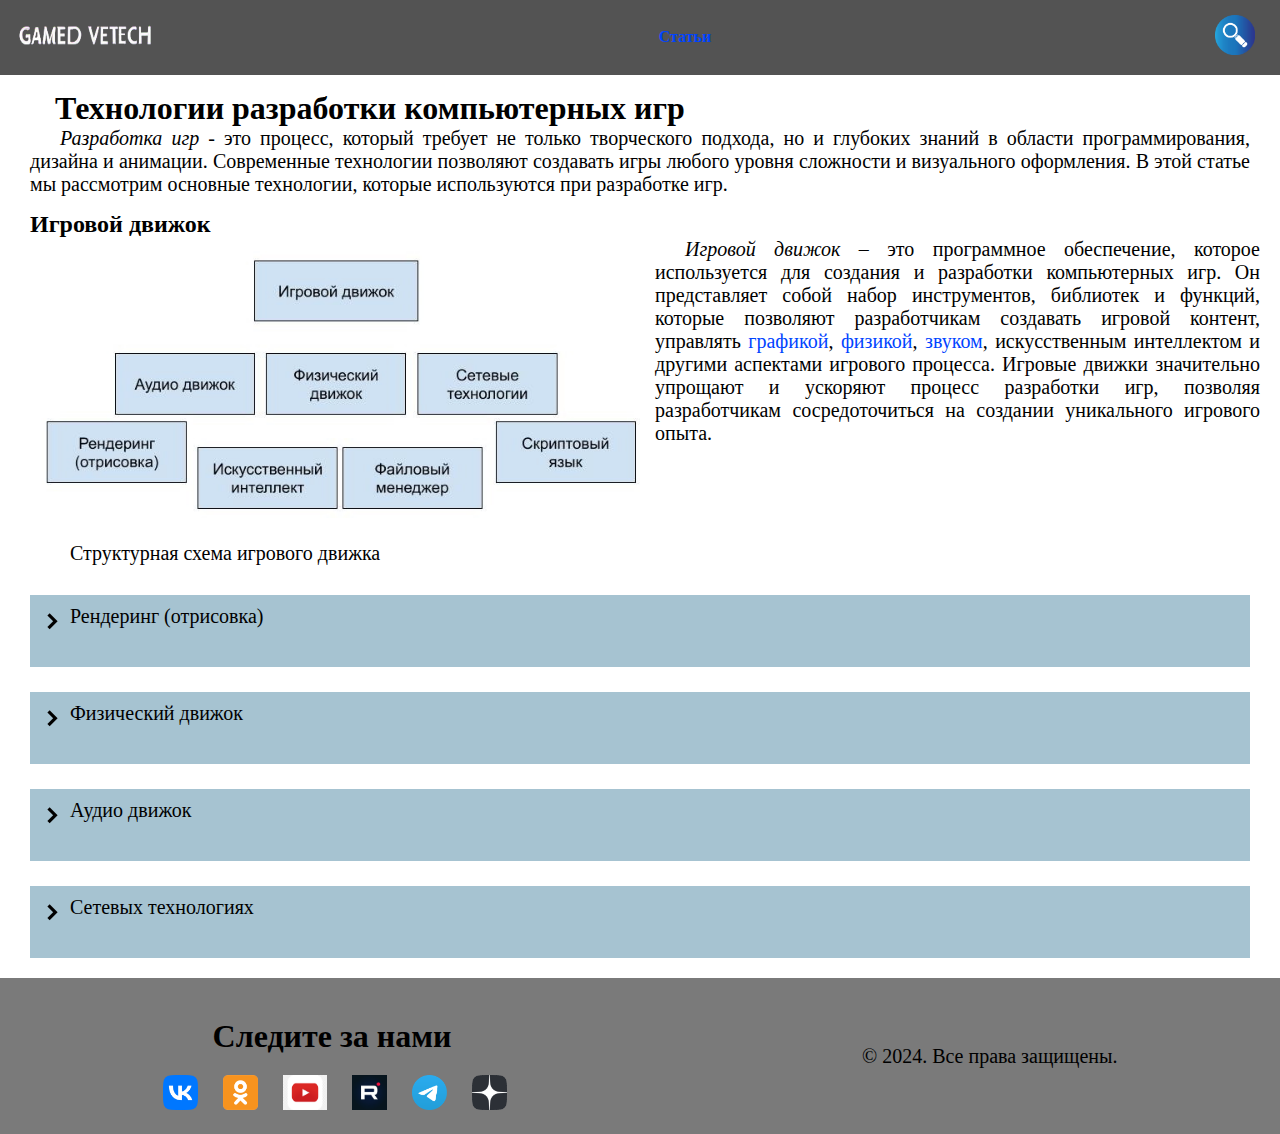
<file: index.html>
<!DOCTYPE html>
<html>

<head>
    <meta charset="UTF-8">
    <meta name="viewport" content="width=device-width, initial-scale=1.0">
    <link rel="stylesheet" type="text/css" href="style.css" />
    <title>Технологии разработки видеоигр</title>
    <script src="script.js"></script>
</head>

<body>
    <header>
        <div>
            <ul class="PCList">
                <li>
                    <a title="Главная страница" href="index.html" class="logo">
                        <picture>
                            <img src="assets/icon/logo.png" alt="Gamed vetech" width="140px" height="20px">
                        </picture>
                    </a>
                </li>
                <li class="elem">
                    <a href="html/article.html">Статьи</a>
                </li>
                <li class="elem">
                    <picture>
                        <img src="assets/icon/search.png" alt="ПОИСК" width="40px" height="40px">
                    </picture>
                </li>
            </ul>
            <ul class="PhoneList">
                <li class="elemIcon">
                    <picture>
                        <img src="assets/icon/search.png" alt="ПОИСК" width="40px" height="40px">
                    </picture>
                </li>

                <li>
                    <button class="elemIcon" id="showBtn" type="button">
                        <picture>
                            <img src="assets/icon/list.png" alt="ЛИСТ" width="40px" height="40px">
                        </picture>
                    </button>
                </li>
            </ul>
        </div>
    </header>

    <div id="menu" class="search_list">
        <ul>
            <li>
                <a href="html/article.html">Статьи</a>
            </li>
            <li>
                <ul>
                    <li>
                        <a href="https://vk.com/">
                            <img src="assets/Соцсети/vk.png" alt="vk" width="30px" height="30px">
                        </a>
                    </li>
                    <li>
                        <a href="https://rutube.ru/">
                            <img src="assets/Соцсети/rt.png" alt="rt" width="30px" height="30px">
                        </a>
                    </li>
                    <li>
                        <a href="https://web.telegram.org/">
                            <img src="assets/Соцсети/telegram.png" alt="telegram" width="30px" height="30px">
                        </a>
                    </li>
                </ul>
            </li>
        </ul>
    </div>

    <main>
        <div>
            <h1>Технологии разработки компьютерных игр</h1>
            <p ><i>Разработка игр</i> - это процесс, который требует не только творческого подхода, но и глубоких
                знаний в
                области программирования, дизайна и анимации. Современные технологии позволяют создавать игры любого
                уровня сложности и визуального оформления. В этой статье мы рассмотрим основные технологии, которые
                используются при разработке игр.
            </p>
        </div>


        <div>
            <div>
                <h2>
                    Игровой движок
                </h2>
                <div class="textWithImage">
                    <p>
                        <i>Игровой движок</i> – это программное обеспечение, которое используется для создания и разработки
                        компьютерных игр. Он представляет собой набор инструментов, библиотек и функций, которые
                        позволяют разработчикам создавать игровой контент, управлять <a href="#r">графикой</a>,
                        <a href="#n">физикой</a>, <a href="#a">звуком</a>,
                        искусственным интеллектом и другими аспектами игрового процесса. Игровые движки значительно
                        упрощают и ускоряют процесс разработки игр, позволяя разработчикам сосредоточиться на
                        создании
                        уникального игрового опыта.
                    </p>
                    <div class="view">
                        <img src="assets/icon/struct.jpg" class="_img">
                        <p>Структурная схема игрового движка</p>
                    </div>


                </div>
            </div>


        </div>

        <div class="view popup">
            <div id="r">
                <p class="noSelect">Рендеринг (отрисовка)</p>
                <img class="arrow" onmousedown="ShowElem('render', this)" value="1" id="arrow"
                    src="assets/icon/arrow.png" id="arrow">
            </div>
            <div id="render">
                <p>
                    <i>Рендиринг (от англ. Rendering)</i> – процесс преобразования трехмерной модели или сцены из компьютерной
                    модели или сцены из компьютерной программы в изображение, которое увидит пользователь. Для
                    выполнения рендеринга используются различные программные обеспечения и инструменты, включая
                    специальные API (Application Programming Interface).
                </p>
                <p>Подробнее можно прочесть в статье о <a href="html/render.html">рендеринге</a></p>
            </div>
        </div>

        <div class="view popup">
            <div id="p">
                <p class="noSelect">Физический движок</p>
                <img class="arrow" onmousedown="ShowElem('physical', this)" value="1" id="arrow"
                    src="assets/icon/arrow.png" id="arrow">
            </div>



            <div id="physical">
                <p >
                    <i>Физический движок</i> – это программа, которая имитирует физические законы и взаимодействия между
                    объектами в компьютерной графике. Он отвечает за расчет и управления движением, коллизиями,
                    гравитацией, инерцией и другими физическими эффектами.
                </p>
                <p>Подробнее можно прочесть в статье о <a href="html/physics.html">физическом движке</a></p>
            </div>
        </div>

        <div class="view popup">
            <div id="a">
                <p class="noSelect">Аудио движок</p>

                <img class="arrow" onmousedown="ShowElem('audio', this)" value="1" id="arrow"
                    src="assets/icon/arrow.png">

            </div>
            <div  id="audio">
                <p>
                   <i>Звуковой движок (audio engine)</i> является программным компонентом, который отвечает за проигрывание и
                    обработку звуковых данных в компьютерных программах, играх, медиа-плеерах и других устройствах. Он
                    обеспечивает возможность воспроизводить звуки, музыку, звуковые эффекты и обрабатывать аудио
                    сигналы, обеспечивая качественное звучание и оптимальную производительность. Звуковые движки могут
                    включать в себя такие функции, как синтез звука, микширование аудио потоков, пространственная
                    обработка звука, обработка эффектов и другие возможности для работы с звуком.
                </p>
            </div>
        </div>

        <div class="view popup">
            <div id="n">
                <p class="noSelect">Сетевых технологиях</p>

                <img class="arrow" onmousedown="ShowElem('network', this)" value="1" id="arrow"
                    src="assets/icon/arrow.png">
            </div>

            <div id="network">
                <p>
                    В компьютерных играх  <i>сетевые технологии</i> используются для создания мультиплеерного режима игры,
                    который позволяет игрокам играть вместе через интернет.
                </p>
            </div>
        </div>



    </main>


    <footer>
        <div>
            <h1>Следите за нами </h1>
            <div>
                <a href="https://vk.com/">
                    <img src="assets/Соцсети/vk.png" alt="vk" width="35px" height="35px">
                </a>

                <a href="https://ok.ru/">
                    <img src="assets/Соцсети/одноклассники.png" alt="одноклассники" width="35px" height="35px">
                </a>

                <a href="https://www.youtube.com/">
                    <img src="assets/Соцсети/youtube.png" alt="youtube" width="35px" height="35px">
                </a>

                <a href="https://rutube.ru/">
                    <img src="assets/Соцсети/rt.png" alt="rt" width="35px" height="35px">
                </a>

                <a href="https://web.telegram.org/">
                    <img src="assets/Соцсети/telegram.png" alt="telegram" width="35px" height="35px">
                </a>

                <a href="https://dzen.ru/">
                    <img src="assets/Соцсети/yd.png" alt="yd" width="35px" height="35px">
                </a>
            </div>
        </div>
        <div>
            <p>
                © 2024. Все права защищены.
            </p>
        </div>
    </footer>






    <script src="observer.js"></script>
</body>

</html>
</file>
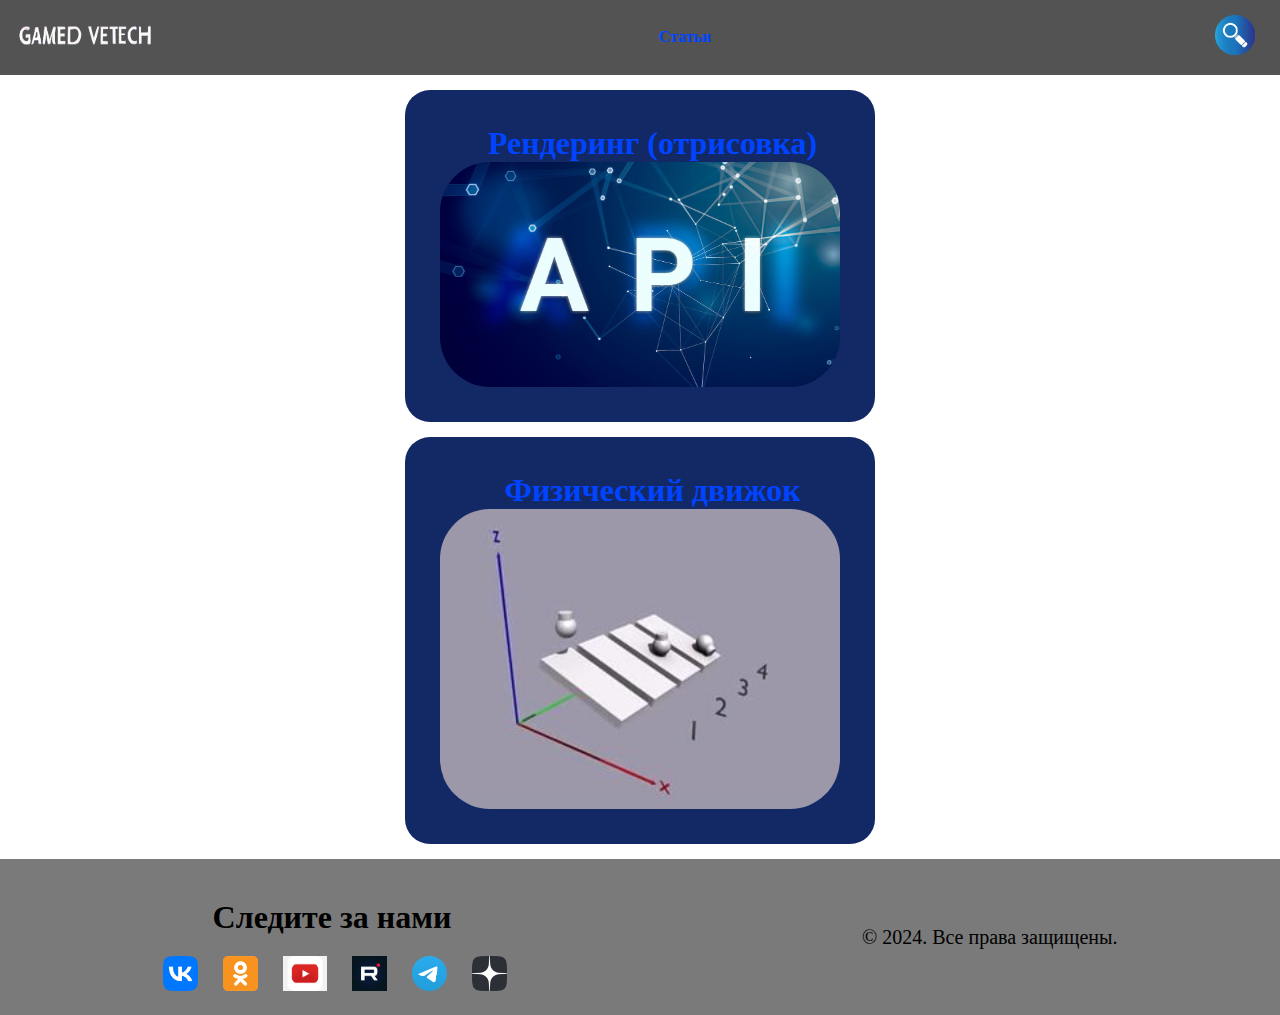
<file: html/article.html>
<!DOCTYPE html>
<html>

<head>
    <meta charset="UTF-8">
    <meta name="viewport" content="width=device-width, initial-scale=1.0">
    <link rel="stylesheet" type="text/css" href="../style.css" />
    <title>Технологии разработки видеоигр</title>
    <script src="../script.js"></script>
</head>

<body>
    <header>
        <div>
            <ul class="PCList">
                <li>
                    <a title="Главная страница" href="../index.html" class="logo">
                        <picture>
                            <img src="../assets/icon/logo.png" alt="Gamed vetech" width="140px" height="20px">
                        </picture>
                    </a>
                </li>
                <li class="elem">
                    <a href="article.html">Статьи</a>
                </li>
                <li class="elem">
                    <picture>
                        <img src="../assets/icon/search.png" alt="ПОИСК" width="40px" height="40px">
                    </picture>
                </li>
            </ul>
            <ul class="PhoneList">
                <li class="elemIcon">
                    <picture>
                        <img src="../assets/icon/search.png" alt="ПОИСК" width="40px" height="40px">
                    </picture>
                </li>

                <li>
                    <button class="elemIcon" id="showBtn" type="button">
                        <picture>
                            <img src="../assets/icon/list.png" alt="ЛИСТ" width="40px" height="40px">
                        </picture>
                    </button>
                </li>
            </ul>
        </div>
    </header>

    <div id="menu" class="search_list">
        <ul>
            <li>
                <a href="article.html">Статьи</a>
            </li>
            <li>
                <ul>
                    <li>
                        <a href="https://vk.com/">
                            <img src="../assets/Соцсети/vk.png" alt="vk" width="30px" height="30px">
                        </a>
                    </li>
                    <li>
                        <a href="https://rutube.ru/">
                            <img src="../assets/Соцсети/rt.png" alt="rt" width="30px" height="30px">
                        </a>
                    </li>
                    <li>
                        <a href="https://web.telegram.org/">
                            <img src="../assets/Соцсети/telegram.png" alt="telegram" width="30px" height="30px">
                        </a>
                    </li>
                </ul>
            </li>
        </ul>
    </div>

    <main class="articles">
        <a class="article" href="render.html">
            <h1>Рендеринг (отрисовка)</h1>
            <img src="../assets/Картинки/api.jpg">
        </a>

        <a class="article" href="physics.html">
            <h1>Физический движок</h1>
            <img src="../assets/Картинки/физика.jpg">
        </a>
    </main>


    <footer>
        <div>
            <h1>Следите за нами </h1>
            <div>
                <a href="https://vk.com/">
                    <img src="../assets/Соцсети/vk.png" alt="vk" width="35px" height="35px">
                </a>

                <a href="https://ok.ru/">
                    <img src="../assets/Соцсети/одноклассники.png" alt="одноклассники" width="35px" height="35px">
                </a>

                <a href="https://www.youtube.com/">
                    <img src="../assets/Соцсети/youtube.png" alt="youtube" width="35px" height="35px">
                </a>

                <a href="https://rutube.ru/">
                    <img src="../assets/Соцсети/rt.png" alt="rt" width="35px" height="35px">
                </a>

                <a href="https://web.telegram.org/">
                    <img src="../assets/Соцсети/telegram.png" alt="telegram" width="35px" height="35px">
                </a>

                <a href="https://dzen.ru/">
                    <img src="../assets/Соцсети/yd.png" alt="yd" width="35px" height="35px">
                </a>
            </div>
        </div>
        <div>
            <p>
                © 2024. Все права защищены.
            </p>
        </div>
    </footer>






    <script src="../observer.js"></script>
</body>

</html>
</file>
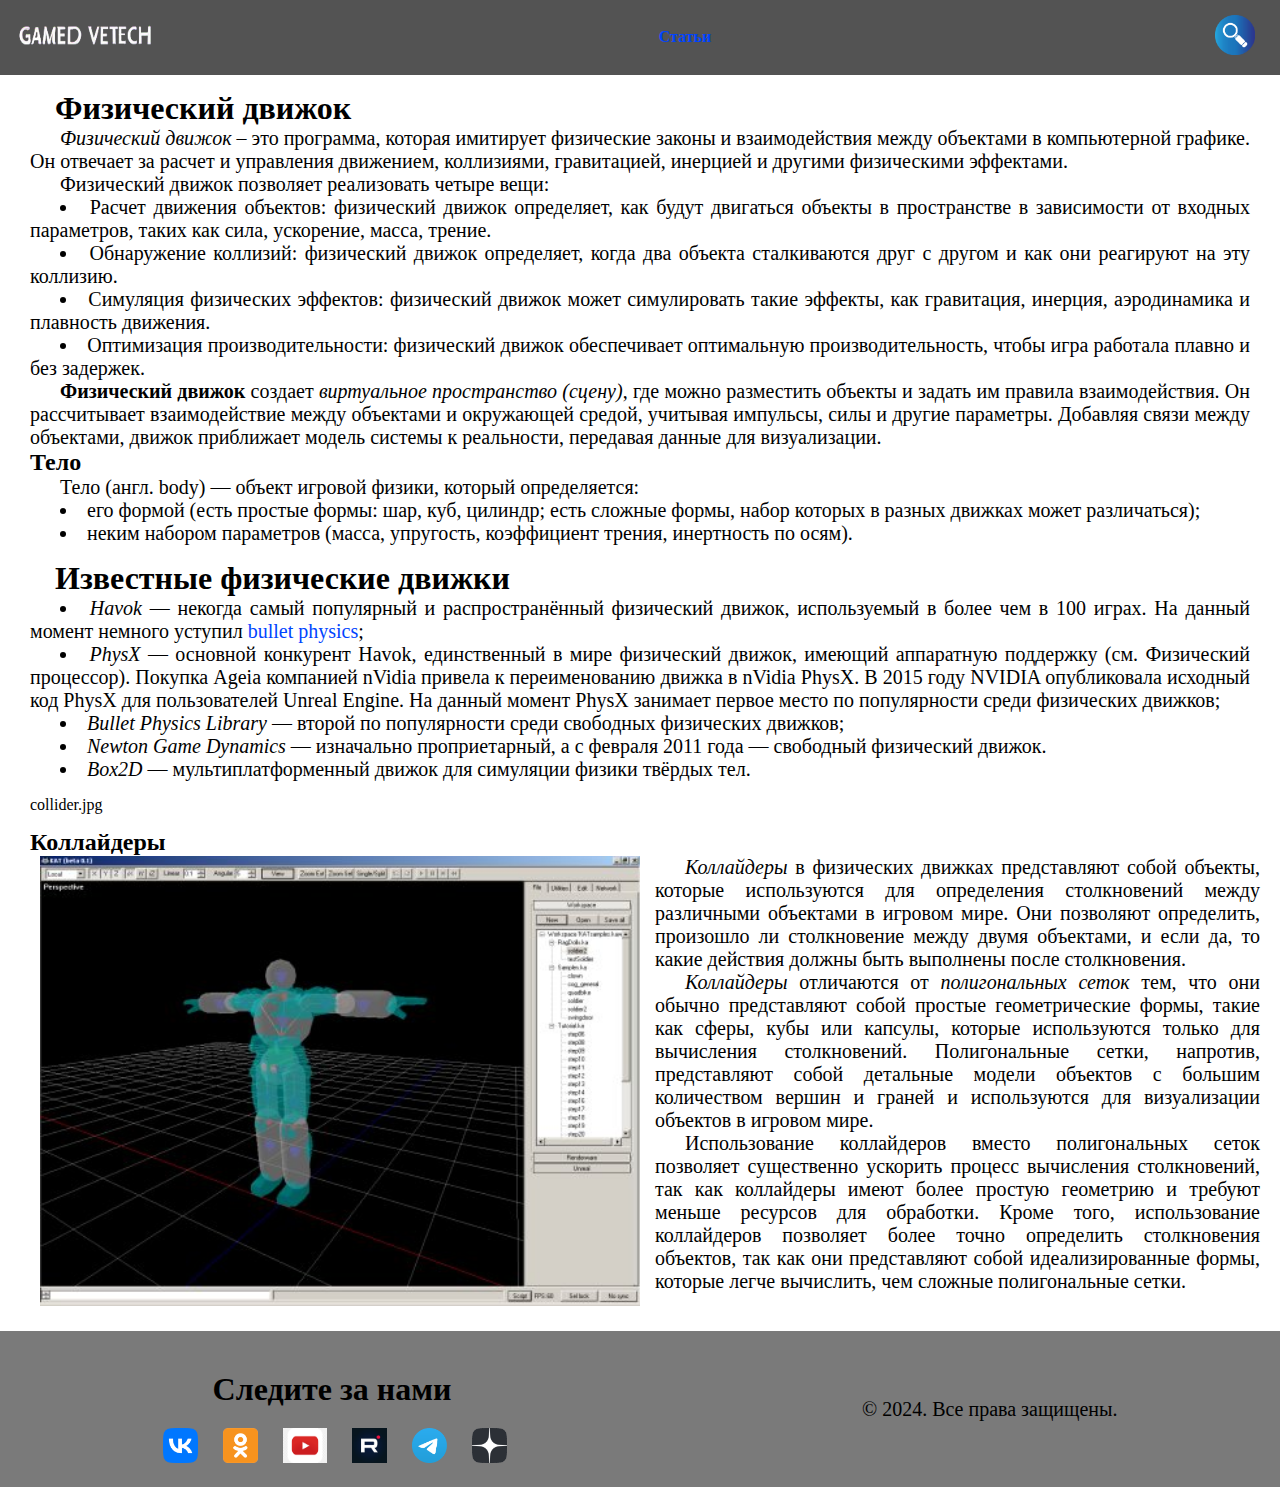
<file: html/physics.html>
<!DOCTYPE html>
<html>

<head>
    <meta charset="UTF-8">
    <meta name="viewport" content="width=device-width, initial-scale=1.0">
    <link rel="stylesheet" type="text/css" href="../style.css" />
    <title>Технологии разработки видеоигр</title>
    <script src="../script.js"></script>
</head>

<body>
    <header>
        <div>
            <ul class="PCList">
                <li>
                    <a title="Главная страница" href="../index.html" class="logo">
                        <picture>
                            <img src="../assets/icon/logo.png" alt="Gamed vetech" width="140px" height="20px">
                        </picture>
                    </a>
                </li>
                <li class="elem">
                    <a href="article.html">Статьи</a>
                </li>
                <li class="elem">
                    <picture>
                        <img src="../assets/icon/search.png" alt="ПОИСК" width="40px" height="40px">
                    </picture>
                </li>
            </ul>
            <ul class="PhoneList">
                <li class="elemIcon">
                    <picture>
                        <img src="../assets/icon/search.png" alt="ПОИСК" width="40px" height="40px">
                    </picture>
                </li>

                <li>
                    <button class="elemIcon" id="showBtn" type="button">
                        <picture>
                            <img src="../assets/icon/list.png" alt="ЛИСТ" width="40px" height="40px">
                        </picture>
                    </button>
                </li>
            </ul>
        </div>
    </header>

    <div id="menu" class="search_list">
        <ul>
            <li>
                <a href="article.html">Статьи</a>
            </li>
            <li>
                <ul>
                    <li>
                        <a href="https://vk.com/">
                            <img src="../assets/Соцсети/vk.png" alt="vk" width="30px" height="30px">
                        </a>
                    </li>
                    <li>
                        <a href="https://rutube.ru/">
                            <img src="../assets/Соцсети/rt.png" alt="rt" width="30px" height="30px">
                        </a>
                    </li>
                    <li>
                        <a href="https://web.telegram.org/">
                            <img src="../assets/Соцсети/telegram.png" alt="telegram" width="30px" height="30px">
                        </a>
                    </li>
                </ul>
            </li>
        </ul>
    </div>

    <main>
        <div>
            <h1>Физический движок</h1>
            <p><i>Физический движок</i> – это программа, которая имитирует физические законы и взаимодействия между
                объектами в
                компьютерной графике. Он отвечает за расчет и управления движением, коллизиями, гравитацией, инерцией и
                другими физическими эффектами.
            </p>
            <p>Физический движок позволяет реализовать четыре вещи:</p>
            <ul class="textList">
                <li> Расчет движения объектов: физический движок определяет, как будут двигаться объекты в пространстве
                    в зависимости от входных параметров, таких как сила, ускорение, масса, трение.</li>
                <li>Обнаружение коллизий: физический движок определяет, когда два объекта сталкиваются друг с другом и
                    как они реагируют на эту коллизию.</li>
                <li>Симуляция физических эффектов: физический движок может симулировать такие эффекты, как гравитация,
                    инерция, аэродинамика и плавность движения.</li>
                <li>Оптимизация производительности: физический движок обеспечивает оптимальную производительность, чтобы
                    игра работала плавно и без задержек.</li>
            </ul>

            <p><b>Физический движок</b> создает <i>виртуальное пространство (сцену)</i>, где можно разместить объекты и
                задать им правила
                взаимодействия. Он рассчитывает взаимодействие между объектами и окружающей средой, учитывая импульсы,
                силы и другие параметры. Добавляя связи между объектами, движок приближает модель системы к реальности,
                передавая данные для визуализации.
            </p>
            <h2>Тело</h2>
            <p>
                Тело (англ. body) — объект игровой физики, который определяется:</p>
            <ul class="textList">
                <li>его формой (есть простые формы: шар, куб, цилиндр; есть сложные формы, набор которых в разных
                    движках может различаться);</li>
                <li>неким набором параметров (масса, упругость, коэффициент трения, инертность по осям).</li>
            </ul>
        </div>
        <div>
            <h1>Известные физические движки</h1>
            <ul class="textList">
                <li>
                    <i>Havok</i> — некогда самый популярный и распространённый физический движок, используемый в более
                    чем в
                    100 играх. На данный момент немного уступил <a href="https://pybullet.org/wordpress/">bullet
                        physics</a>;
                </li>


                <li>
                    <i>PhysX</i> — основной конкурент Havok, единственный в мире физический движок, имеющий аппаратную
                    поддержку (см. Физический процессор). Покупка Ageia компанией nVidia привела к переименованию движка
                    в nVidia PhysX. В 2015 году NVIDIA опубликовала исходный код PhysX для пользователей Unreal Engine.
                    На данный момент PhysX занимает первое место по популярности среди физических движков;
                </li>
                <li>
                    <i>Bullet Physics Library</i> — второй по популярности среди свободных физических движков;
                </li>

                <li>
                    <i>Newton Game Dynamics</i> — изначально проприетарный, а с февраля 2011 года — свободный физический
                    движок.
                </li>
                <li>
                    <i>Box2D</i> — мультиплатформенный движок для симуляции физики твёрдых тел.
                </li>
            </ul>
        </div>
        collider.jpg

        <div>
            <h2>
                Коллайдеры
            </h2>
            <div class="textWithImage">

                <img src="../assets/Картинки/collider.jpg" class="_img view">
                <div>
                    <p><i>Коллайдеры</i> в физических движках представляют собой объекты, которые используются для
                        определения
                        столкновений
                        между различными объектами в игровом мире. Они позволяют определить, произошло ли столкновение
                        между
                        двумя
                        объектами, и если да, то какие действия должны быть выполнены после столкновения.</p>

                    <p><i>Коллайдеры</i> отличаются от <i>полигональных сеток</i> тем, что они обычно представляют собой
                        простые
                        геометрические
                        формы, такие как сферы, кубы или капсулы, которые используются только для вычисления
                        столкновений.
                        Полигональные сетки, напротив, представляют собой детальные модели объектов с большим
                        количеством вершин
                        и
                        граней и используются для визуализации объектов в игровом мире.</p>

                    <p>Использование коллайдеров вместо полигональных сеток позволяет существенно ускорить процесс
                        вычисления
                        столкновений, так как коллайдеры имеют более простую геометрию и требуют меньше ресурсов для
                        обработки.
                        Кроме того, использование коллайдеров позволяет более точно определить столкновения объектов,
                        так как
                        они
                        представляют собой идеализированные формы, которые легче вычислить, чем сложные полигональные
                        сетки.</p>
                </div>
            </div>
        </div>






    </main>


    <footer>
        <div>
            <h1>Следите за нами </h1>
            <div>
                <a href="https://vk.com/">
                    <img src="../assets/Соцсети/vk.png" alt="vk" width="35px" height="35px">
                </a>

                <a href="https://ok.ru/">
                    <img src="../assets/Соцсети/одноклассники.png" alt="одноклассники" width="35px" height="35px">
                </a>

                <a href="https://www.youtube.com/">
                    <img src="../assets/Соцсети/youtube.png" alt="youtube" width="35px" height="35px">
                </a>

                <a href="https://rutube.ru/">
                    <img src="../assets/Соцсети/rt.png" alt="rt" width="35px" height="35px">
                </a>

                <a href="https://web.telegram.org/">
                    <img src="../assets/Соцсети/telegram.png" alt="telegram" width="35px" height="35px">
                </a>

                <a href="https://dzen.ru/">
                    <img src="../assets/Соцсети/yd.png" alt="yd" width="35px" height="35px">
                </a>
            </div>
        </div>
        <div>
            <p>
                © 2024. Все права защищены.
            </p>
        </div>
    </footer>






    <script src="../observer.js"></script>
</body>

</html>
</file>
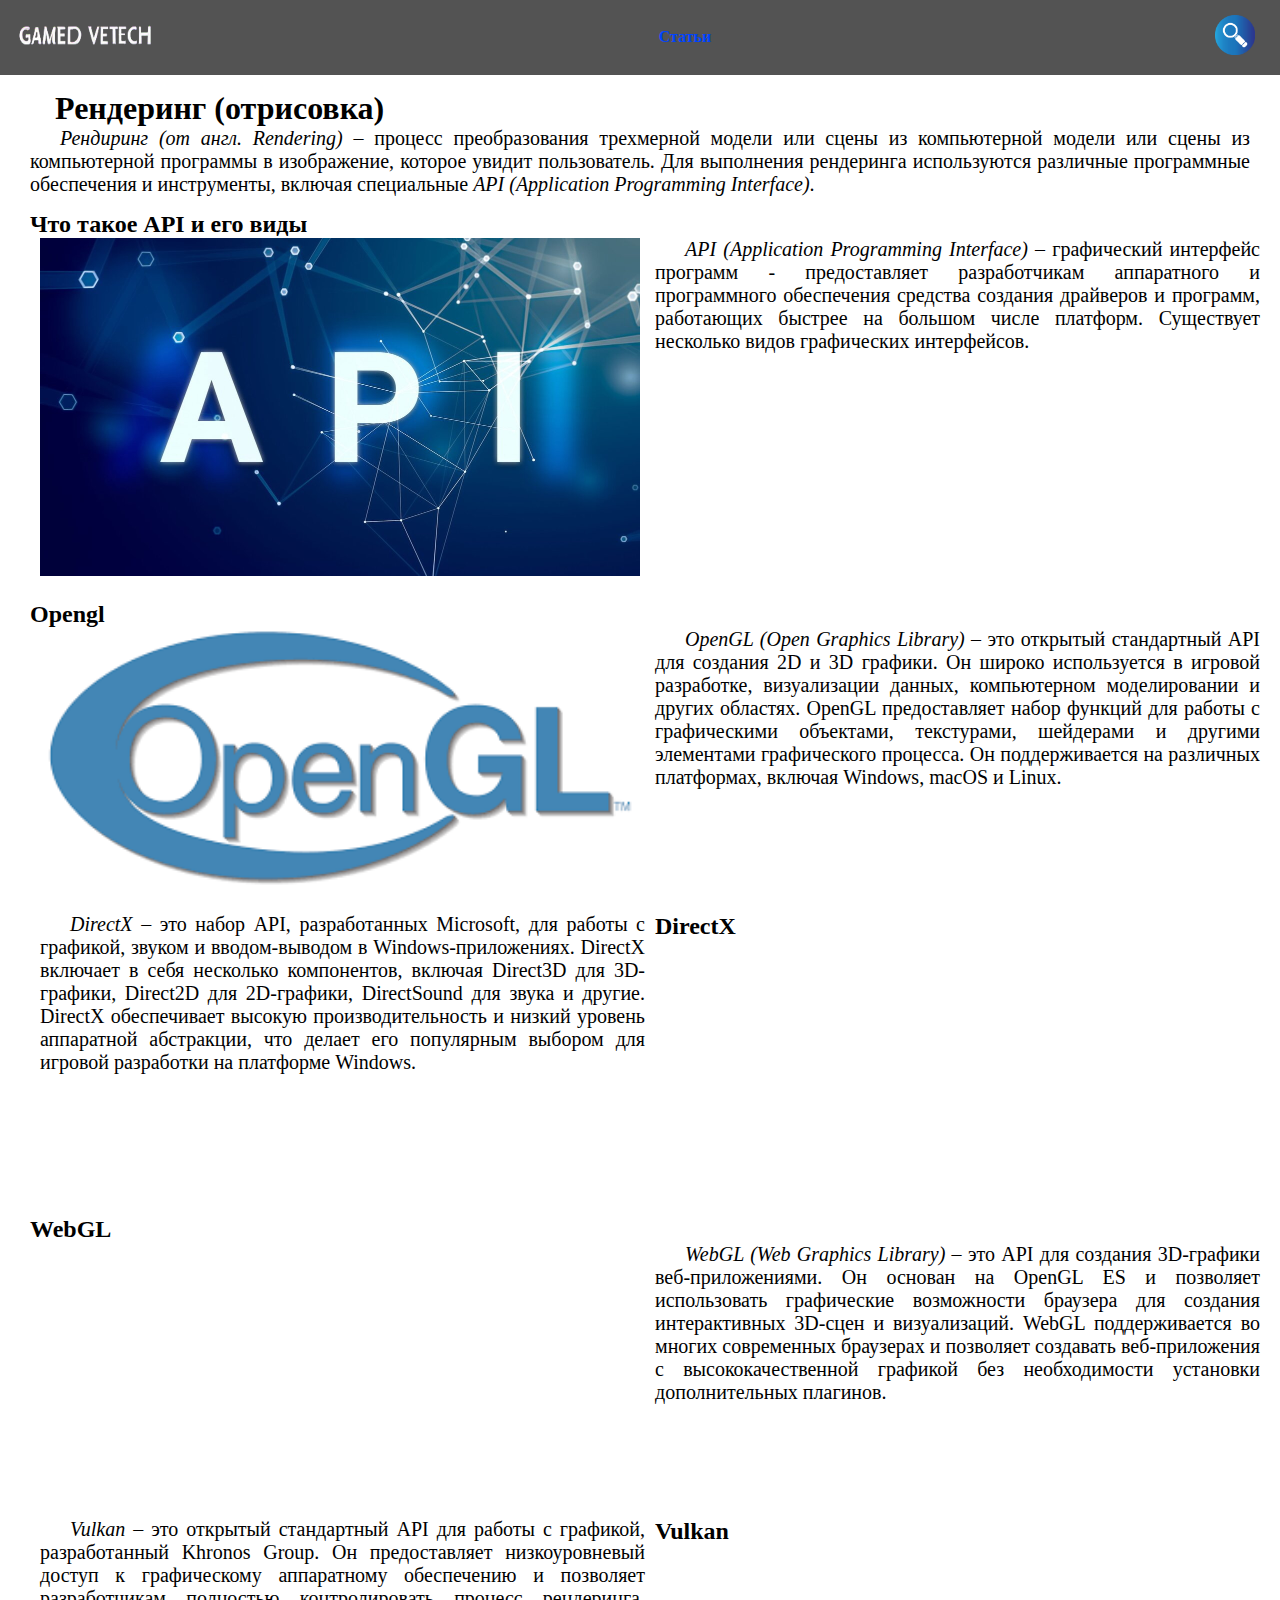
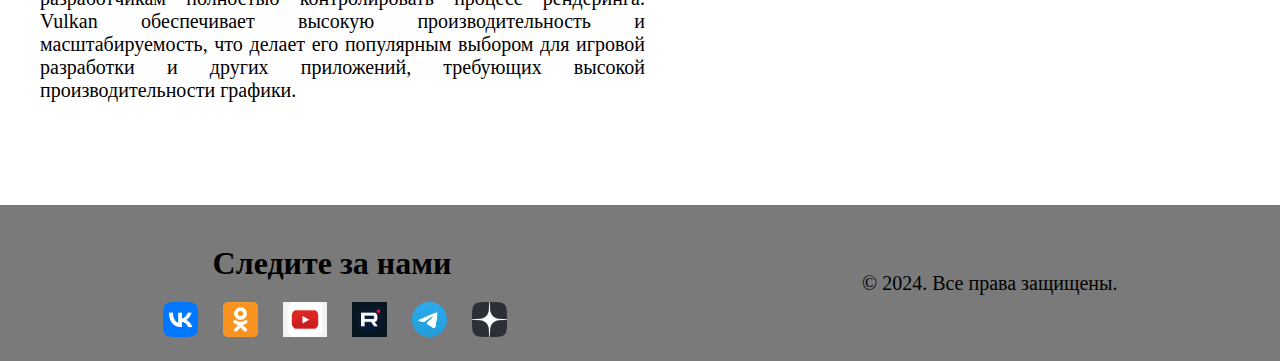
<file: html/render.html>
<!DOCTYPE html>
<html>

<head>
    <meta charset="UTF-8">
    <meta name="viewport" content="width=device-width, initial-scale=1.0">
    <link rel="stylesheet" type="text/css" href="../style.css" />
    <title>Технологии разработки видеоигр</title>
    <script src="../script.js"></script>
</head>

<body>
    <header>
        <div>
            <ul class="PCList">
                <li>
                    <a title="Главная страница" href="../index.html" class="logo">
                        <picture>
                            <img src="../assets/icon/logo.png" alt="Gamed vetech" width="140px" height="20px">
                        </picture>
                    </a>
                </li>
                <li class="elem">
                    <a href="article.html">Статьи</a>
                </li>
                <li class="elem">
                    <picture>
                        <img src="../assets/icon/search.png" alt="ПОИСК" width="40px" height="40px">
                    </picture>
                </li>
            </ul>
            <ul class="PhoneList">
                <li class="elemIcon">
                    <picture>
                        <img src="../assets/icon/search.png" alt="ПОИСК" width="40px" height="40px">
                    </picture>
                </li>

                <li>
                    <button class="elemIcon" id="showBtn" type="button">
                        <picture>
                            <img src="../assets/icon/list.png" alt="ЛИСТ" width="40px" height="40px">
                        </picture>
                    </button>
                </li>
            </ul>
        </div>
    </header>

    <div id="menu" class="search_list">
        <ul>
            <li>
                <a href="article.html">Статьи</a>
            </li>
            <li>
                <ul>
                    <li>
                        <a href="https://vk.com/">
                            <img src="../assets/Соцсети/vk.png" alt="vk" width="30px" height="30px">
                        </a>
                    </li>
                    <li>
                        <a href="https://rutube.ru/">
                            <img src="../assets/Соцсети/rt.png" alt="rt" width="30px" height="30px">
                        </a>
                    </li>
                    <li>
                        <a href="https://web.telegram.org/">
                            <img src="../assets/Соцсети/telegram.png" alt="telegram" width="30px" height="30px">
                        </a>
                    </li>
                </ul>
            </li>
        </ul>
    </div>

    <main>
        <div>
            <h1>Рендеринг (отрисовка)</h1>
            <p><i>Рендиринг (от англ. Rendering)</i> – процесс преобразования трехмерной модели или сцены из
                компьютерной
                модели или сцены из компьютерной программы в изображение, которое увидит пользователь. Для выполнения
                рендеринга используются различные программные обеспечения и инструменты, включая специальные <i>API
                    (Application Programming Interface)</i>.
            </p>
        </div>


        <div>
            <h2>
                Что такое API и его виды
            </h2>
            <div class="textWithImage">
                <p>
                    <i>API (Application Programming Interface)</i> – графический интерфейс программ - предоставляeт
                    разработчикам аппаратного и программного обеспечения средства создания драйверов и программ,
                    работающих быстрее на большом числе платформ. Существует несколько видов графических интерфейсов.
                </p>
                <img src="../assets/Картинки/api.jpg" class="_img view">
            </div>
        </div>

        <div>
            <h2>
                Opengl
            </h2>
            <div class="textWithImage">

                <img src="../assets/Картинки/opengl.jpg" class="_img view">
                <p>
                    <i>OpenGL (Open Graphics Library)</i> – это открытый стандартный API для создания 2D и 3D графики.
                    Он
                    широко используется в игровой разработке, визуализации данных, компьютерном моделировании и других
                    областях. OpenGL предоставляет набор функций для работы с графическими объектами, текстурами,
                    шейдерами и другими элементами графического процесса. Он поддерживается на различных платформах,
                    включая Windows, macOS и Linux.
                </p>
            </div>
        </div>

        <div>
            <div class="textWithImage">
                <div class="invert">
                    <h2>
                        DirectX
                    </h2>
                    <img src="../assets/Картинки/directX.jpg" class="_img view">
                </div>
                <p>
                    <i>DirectX</i> – это набор API, разработанных Microsoft, для работы с графикой, звуком и
                    вводом-выводом в
                    Windows-приложениях. DirectX включает в себя несколько компонентов, включая Direct3D для 3D-графики,
                    Direct2D для 2D-графики, DirectSound для звука и другие. DirectX обеспечивает высокую
                    производительность и низкий уровень аппаратной абстракции, что делает его популярным выбором для
                    игровой разработки на платформе Windows.
                </p>
            </div>
        </div>

        <div>
            <h2>
                WebGL
            </h2>
            <div class="textWithImage">

                <img src="../assets/Картинки/webgl.jpg" class="_img view">
                <p>
                    <i>WebGL (Web Graphics Library)</i> – это API для создания 3D-графики веб-приложениями. Он основан на
                    OpenGL ES и позволяет использовать графические возможности браузера для создания интерактивных
                    3D-сцен и визуализаций. WebGL поддерживается во многих современных браузерах и позволяет создавать
                    веб-приложения с высококачественной графикой без необходимости установки дополнительных плагинов.
                </p>
            </div>
        </div>

        <div>
            <div class="textWithImage">
                <div class="invert">
                    <h2>
                        Vulkan
                    </h2>
                    <img src="../assets/Картинки/Vulkan.jpg" class="_img view">
                </div>
                <p>
                    <i>Vulkan</i> – это открытый стандартный API для работы с графикой, разработанный Khronos Group. Он
                    предоставляет низкоуровневый доступ к графическому аппаратному обеспечению и позволяет разработчикам
                    полностью контролировать процесс рендеринга. Vulkan обеспечивает высокую производительность и
                    масштабируемость, что делает его популярным выбором для игровой разработки и других приложений,
                    требующих высокой производительности графики.
                </p>
            </div>
        </div>




    </main>


    <footer>
        <div>
            <h1>Следите за нами </h1>
            <div>
                <a href="https://vk.com/">
                    <img src="../assets/Соцсети/vk.png" alt="vk" width="35px" height="35px">
                </a>

                <a href="https://ok.ru/">
                    <img src="../assets/Соцсети/одноклассники.png" alt="одноклассники" width="35px" height="35px">
                </a>

                <a href="https://www.youtube.com/">
                    <img src="../assets/Соцсети/youtube.png" alt="youtube" width="35px" height="35px">
                </a>

                <a href="https://rutube.ru/">
                    <img src="../assets/Соцсети/rt.png" alt="rt" width="35px" height="35px">
                </a>

                <a href="https://web.telegram.org/">
                    <img src="../assets/Соцсети/telegram.png" alt="telegram" width="35px" height="35px">
                </a>

                <a href="https://dzen.ru/">
                    <img src="../assets/Соцсети/yd.png" alt="yd" width="35px" height="35px">
                </a>
            </div>
        </div>
        <div>
            <p>
                © 2024. Все права защищены.
            </p>
        </div>
    </footer>






    <script src="../observer.js"></script>
</body>

</html>
</file>
<file: style.css>
@import url(css/header.css);
@import url(css/definition.css);
@import url(css/footer.css);
@import url(css/view.css);
@import url(css/article.css);

main {
    padding: 15px 30px;

    display: flex;
    flex-direction: row;
    justify-content: space-between;

    flex-wrap: wrap;
    gap: 15px;

}



.textWithImage {
    display: grid;
    grid-template-columns: repeat(2, 1fr);



    width: 100%;
    gap: 10px;
    margin-bottom: 10px;
    margin-left: 10px;
}

._img {
    width: 100%;
    max-width: 600px;
    height: auto;
}

@media screen and (max-width:860px) {
    .textWithImage {
        display: block;
    }
    ._img {
        width: 100%;
        height: auto;
    }
    .invert {
        order: 1;
    }
}

.popup {
    padding: 10px;
    margin: 5px 0px;
    width: 100%;
    background-color: rgb(166, 195, 209);
}



.noSelect {
    cursor: default;
    border: none;
}

#render,
#audio,
#physical,
#network {
    display: none;
}

.arrow {
    position: relative;
    top: -20px
}

#arrow {
    transform: rotate(180deg);
    width: 25px;
    height: 25px;
}

.invert {
    position: relative;
    top: 0px;
    order: 3;
}
</file>
